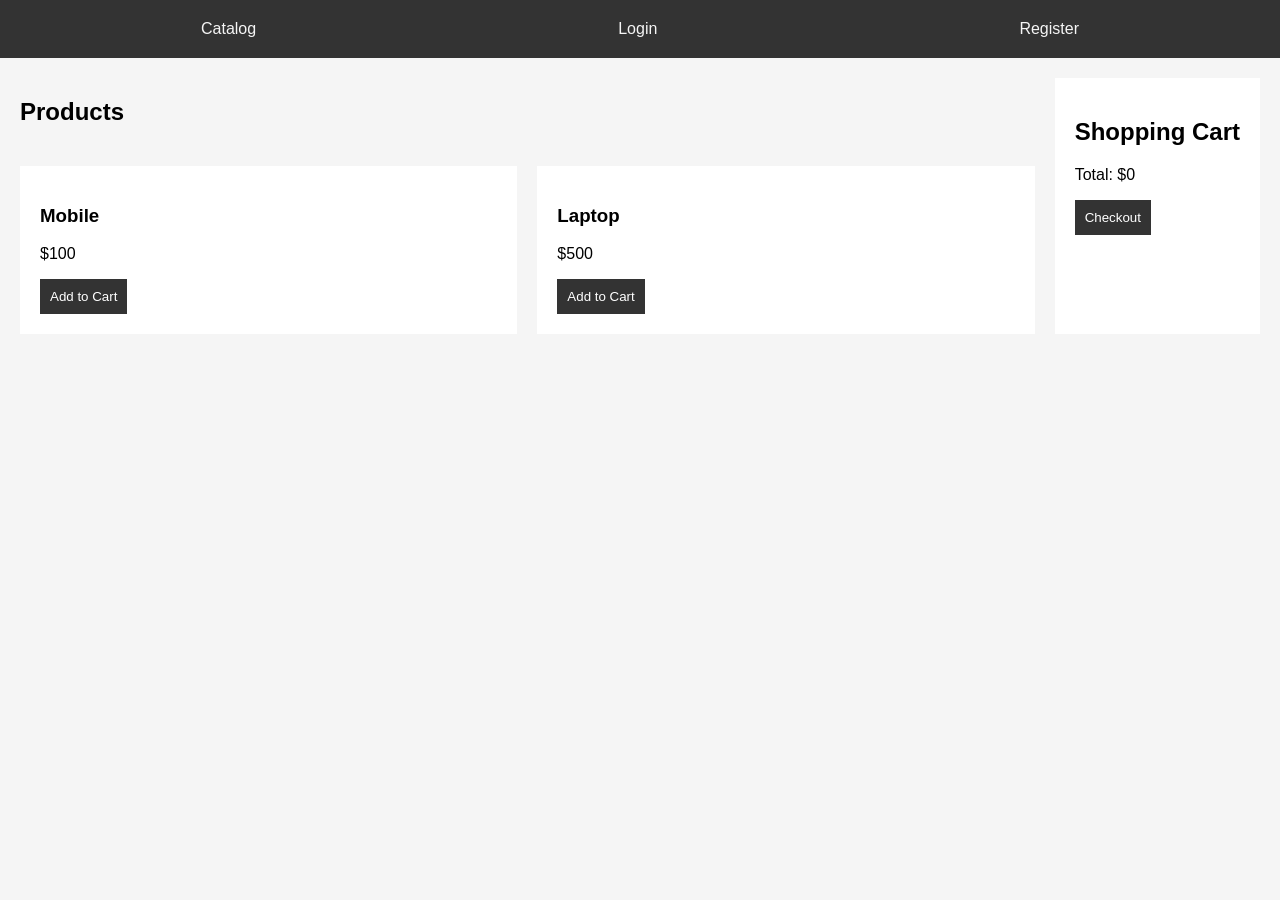
<file: FSD-main/FSD-Complex/C1/index.html>
<!DOCTYPE html>
<html>
<head>
    <title>Shopping Cart</title>
    <link rel="stylesheet" href="styles.css">
</head>
<body>
    <header>
        <a href="index.html">Catalog</a>
        <a href="login.html">Login</a>
        <a href="register.html">Register</a>
    </header>

    <main>
        <section class="catalog">
            <h2>Products</h2>
        </section>

        <section class="cart">
            <h2>Shopping Cart</h2>
            <div id="items"></div>
            <p>Total: $<span id="total">0</span></p>
            <button onclick="checkout()">Checkout</button>
        </section>
    </main>

    <script src="script.js"></script>
</body>
</html>
</file>
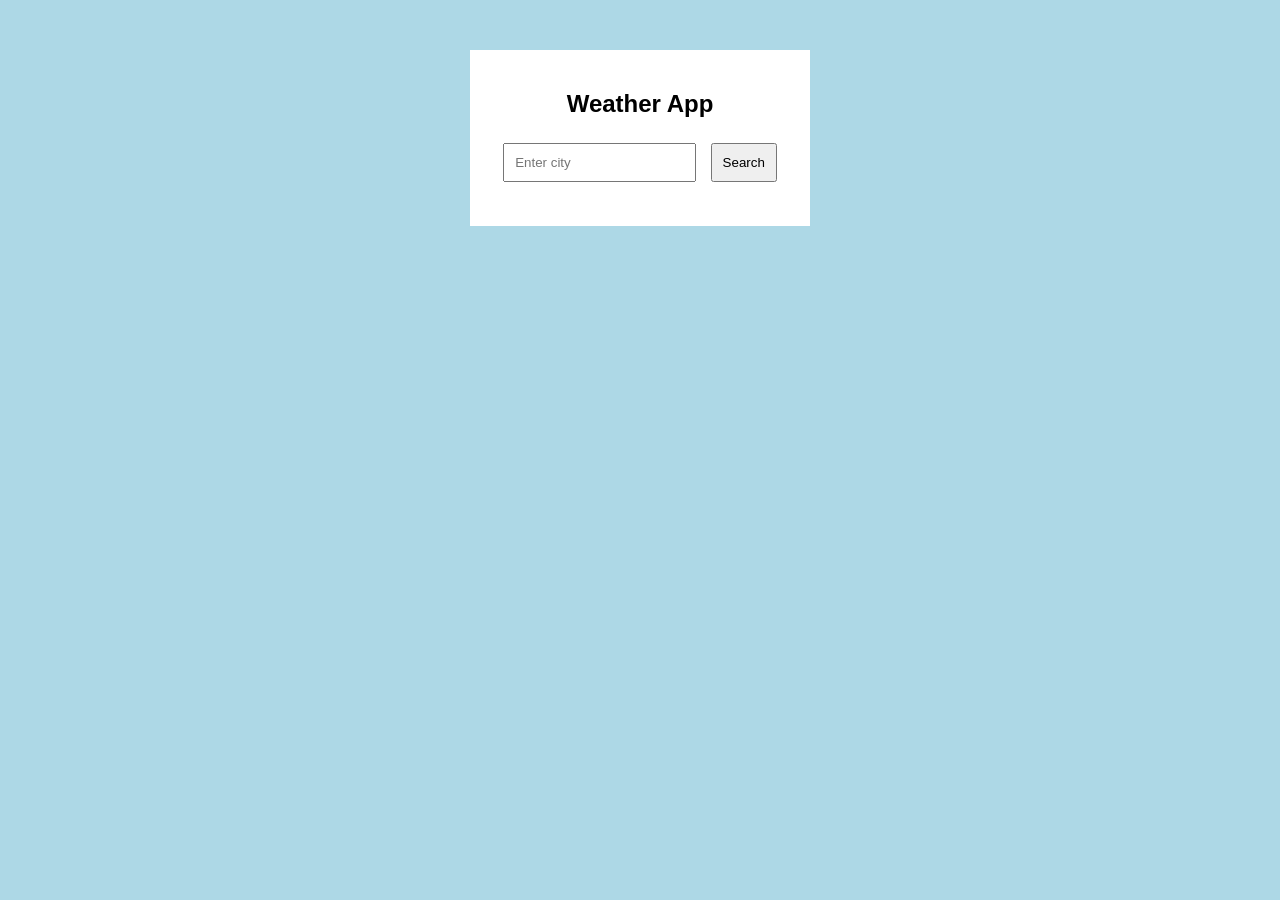
<file: FSD-main/FSD-Complex/complex2/index.html>
<!DOCTYPE html>
<html>
<head>
    <title>Weather App</title>

    <style>
        body {
            text-align: center;
            font-family: Arial;
            background: lightblue;
        }

        .box {
            background: white;
            margin: 50px auto;
            padding: 20px;
            width: 300px;
        }

        input, button {
            padding: 10px;
            margin: 5px;
        }
    </style>
</head>

<body>

    <div class="box">
        <h2>Weather App</h2>

        <input type="text" id="city" placeholder="Enter city">

        <button id="searchBtn">Search</button>

        <p id="status"></p>
        <h3 id="location"></h3>
        <p id="temp"></p>
        <p id="desc"></p>
        <p id="humidity"></p>
        <p id="wind"></p>
    </div>

    <script src="script.js"></script>

</body>
</html>
</file>
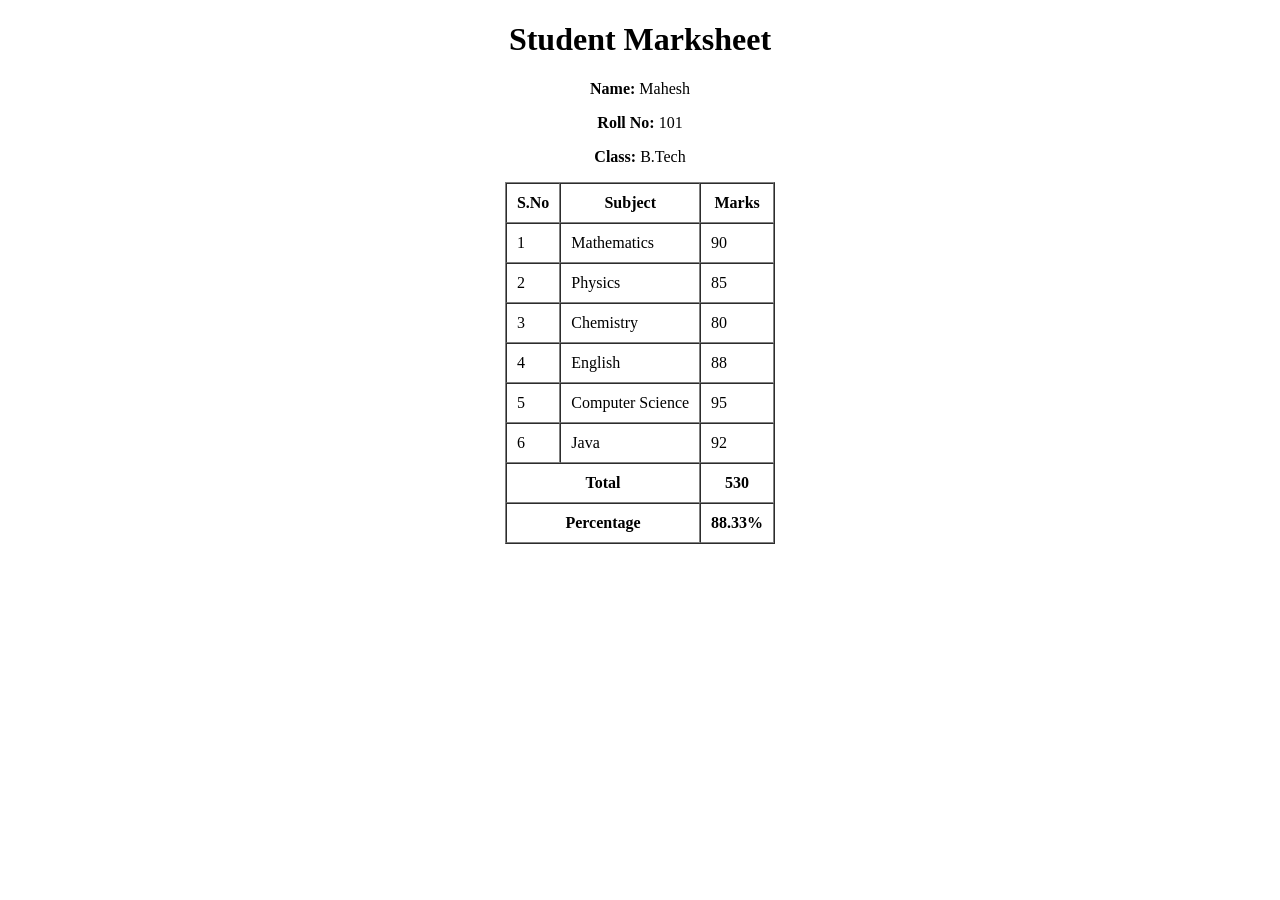
<file: FSD-main/Additional/2/marksheet.html>
<!DOCTYPE html>
<html>
<head>
    <title>Student Marksheet</title>
</head>
<body>
    <center>
        <h1>Student Marksheet</h1>

        <p><b>Name:</b> Mahesh</p>
        <p><b>Roll No:</b> 101</p>
        <p><b>Class:</b> B.Tech</p>

        <table border="1" cellpadding="10" cellspacing="0">
            <tr>
                <th>S.No</th>
                <th>Subject</th>
                <th>Marks</th>
            </tr>
            <tr>
                <td>1</td>
                <td>Mathematics</td>
                <td>90</td>
            </tr>
            <tr>
                <td>2</td>
                <td>Physics</td>
                <td>85</td>
            </tr>
            <tr>
                <td>3</td>
                <td>Chemistry</td>
                <td>80</td>
            </tr>
            <tr>
                <td>4</td>
                <td>English</td>
                <td>88</td>
            </tr>
            <tr>
                <td>5</td>
                <td>Computer Science</td>
                <td>95</td>
            </tr>
            <tr>
                <td>6</td>
                <td>Java</td>
                <td>92</td>
            </tr>
            <tr>
                <th colspan="2">Total</th>
                <th>530</th>
            </tr>
            <tr>
                <th colspan="2">Percentage</th>
                <th>88.33%</th>
            </tr>
        </table>
    </center>
</body>
</html>
</file>
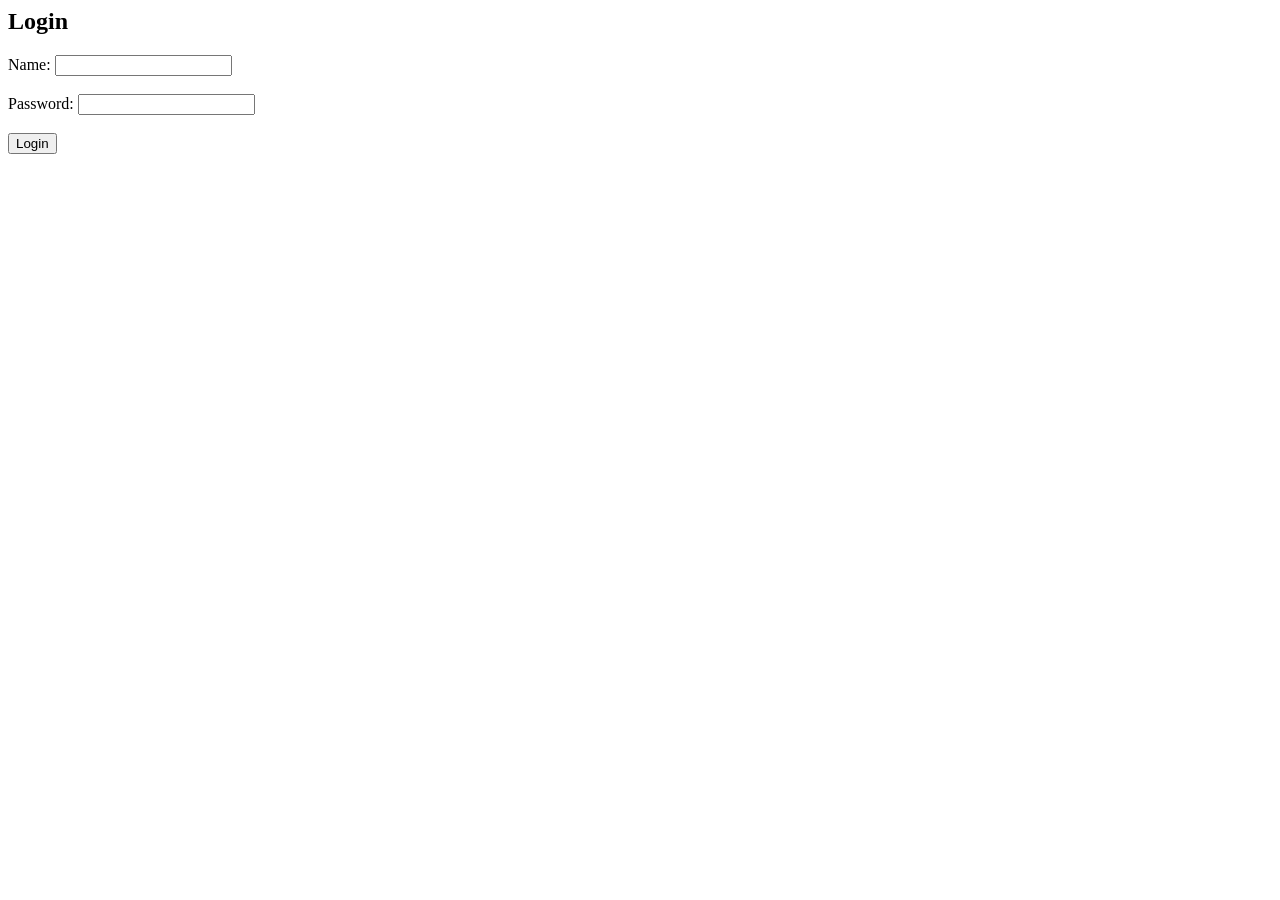
<file: FSD-main/Additional/5/login.html>
<html>
<body>
<h2>Login</h2>
<form action="Login" method="post">
    Name: <input name="name"><br><br>
    Password: <input name="password" type="password"><br><br>
    <button>Login</button>
</form>
</body>
</html>
</file>
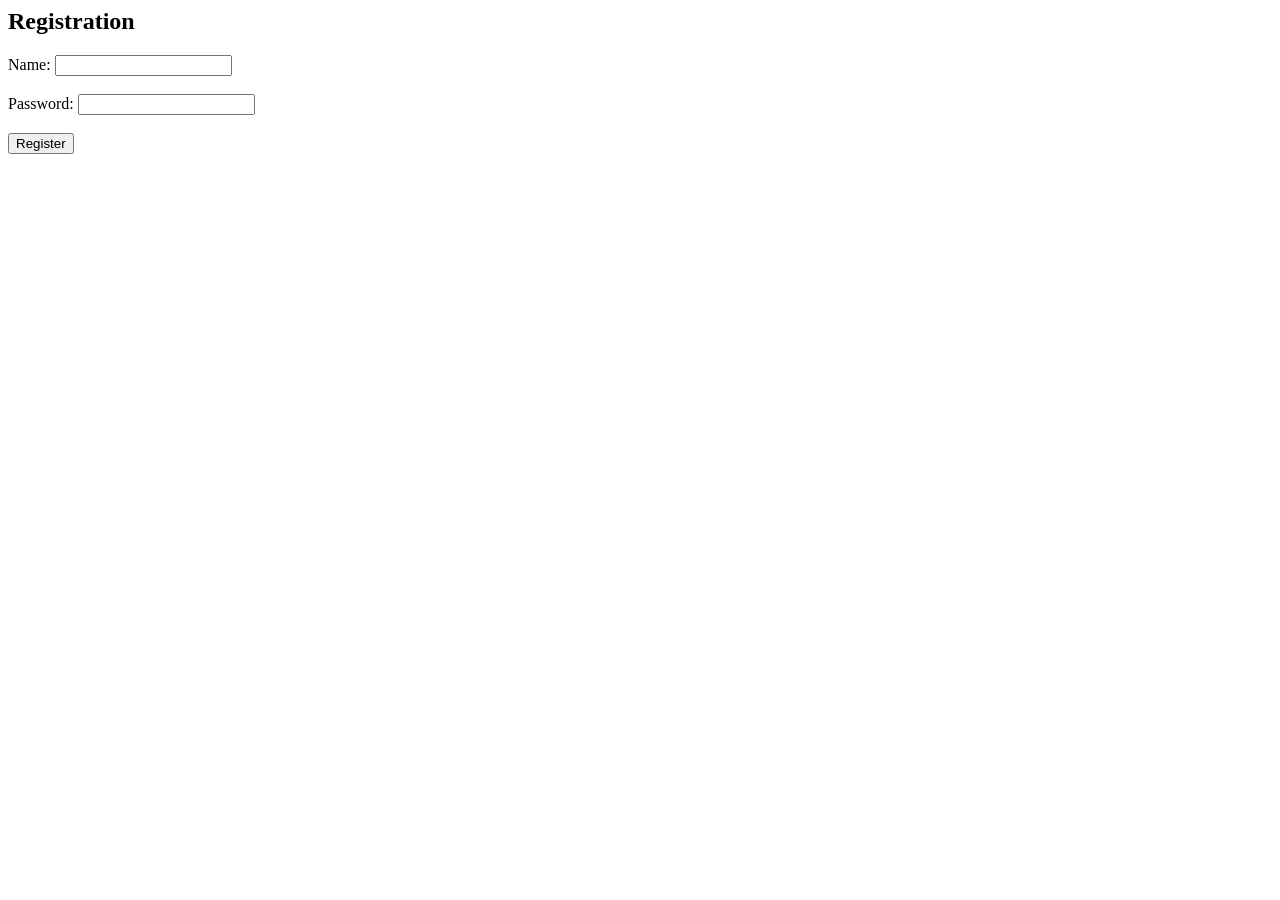
<file: FSD-main/Additional/5/register.html>
<html>
<body>
<h2>Registration</h2>
<form action="Register" method="post">
    Name: <input name="name"><br><br>
    Password: <input name="password" type="password"><br><br>
    <button>Register</button>
</form>
</body>
</html>
</file>
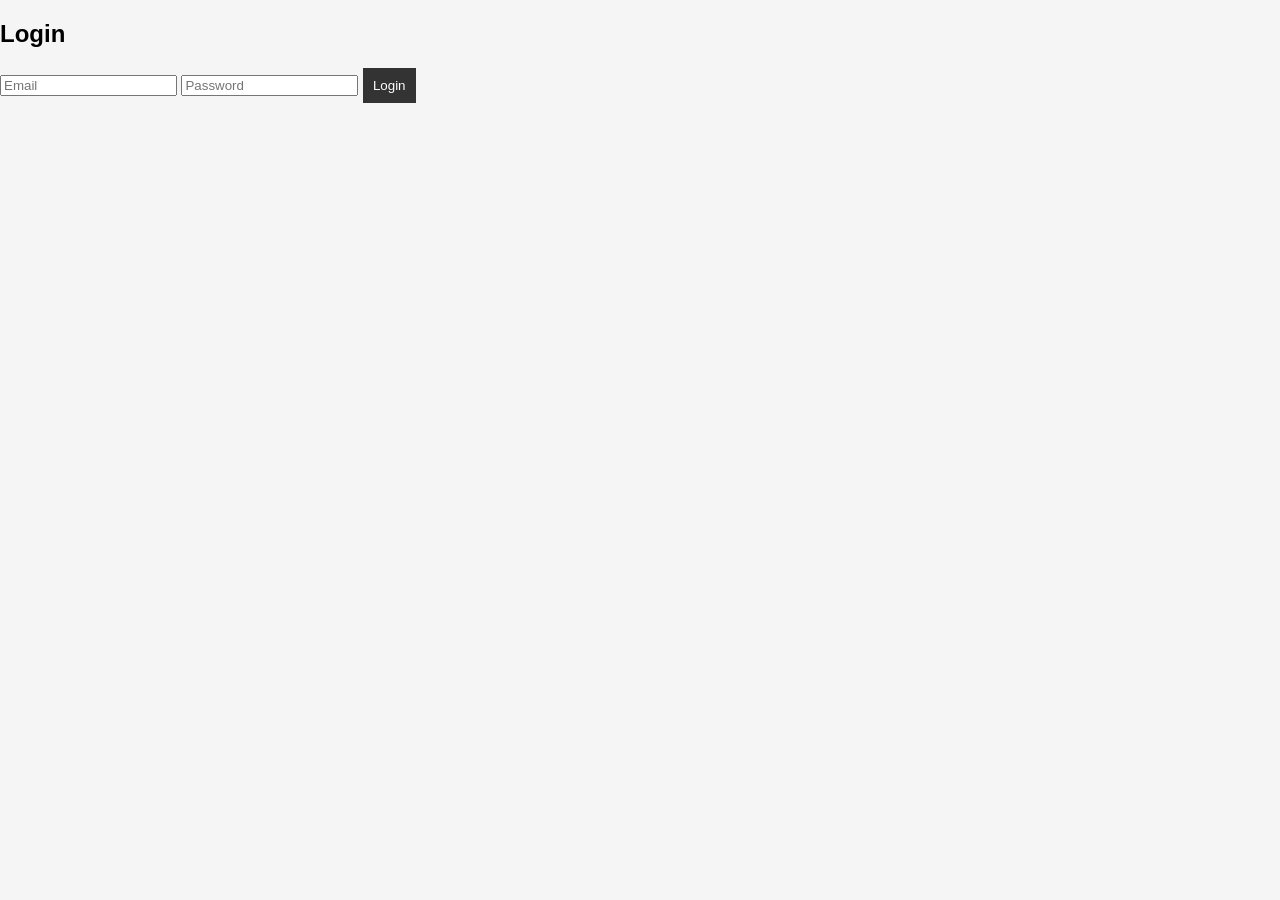
<file: FSD-main/FSD-Complex/C1/login.html>
<!DOCTYPE html>
<html>
<head>
    <title>Login</title>
    <link rel="stylesheet" href="styles.css">
</head>
<body>
    <h2>Login</h2>
    <form>
        <input type="email" placeholder="Email" required>
        <input type="password" placeholder="Password" required>
        <button>Login</button>
    </form>
</body>
</html>
</file>
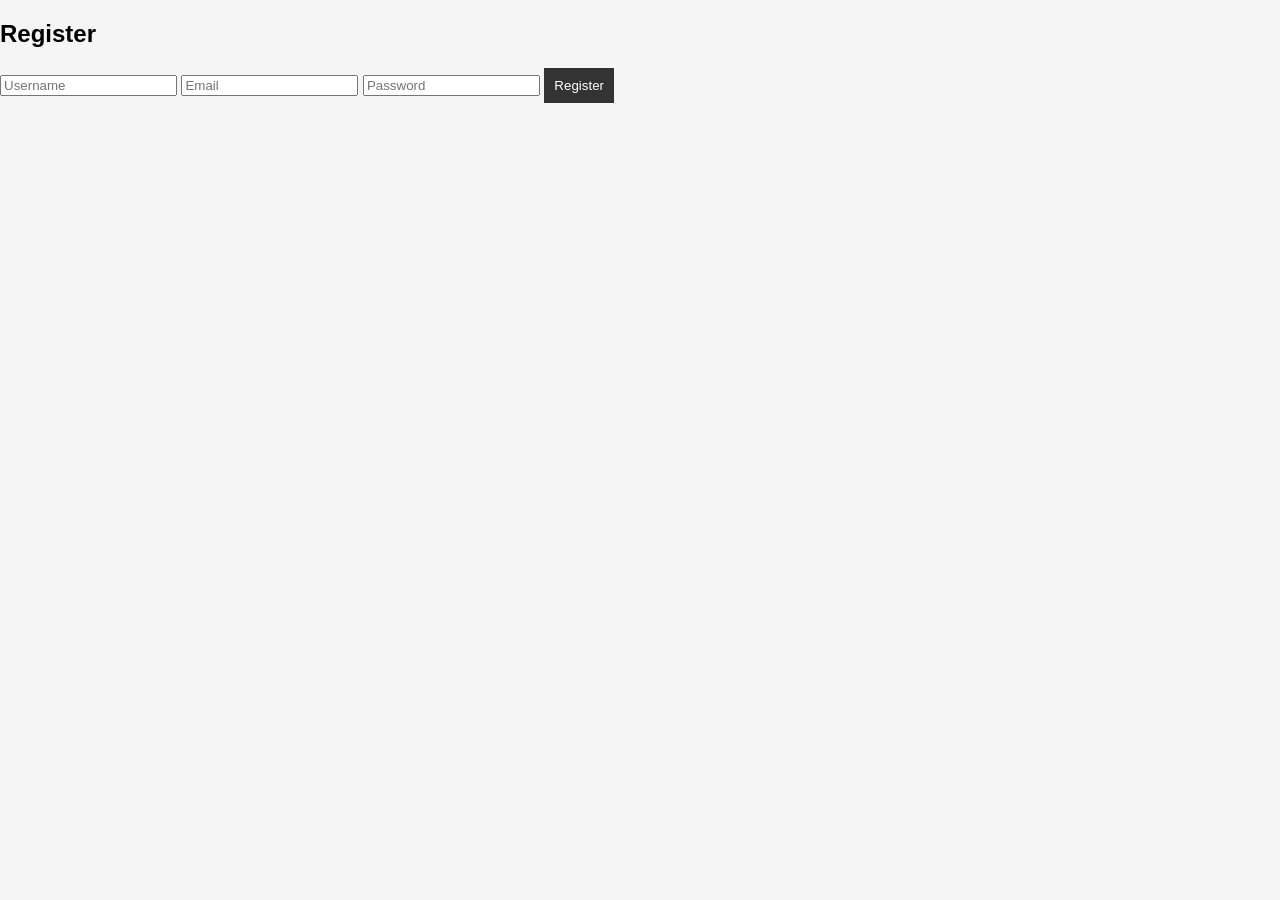
<file: FSD-main/FSD-Complex/C1/register.html>
<!DOCTYPE html>
<html>
<head>
    <title>Register</title>
    <link rel="stylesheet" href="styles.css">
</head>
<body>
    <h2>Register</h2>
    <form>
        <input type="text" placeholder="Username" required>
        <input type="email" placeholder="Email" required>
        <input type="password" placeholder="Password" required>
        <button>Register</button>
    </form>
</body>
</html>
</file>
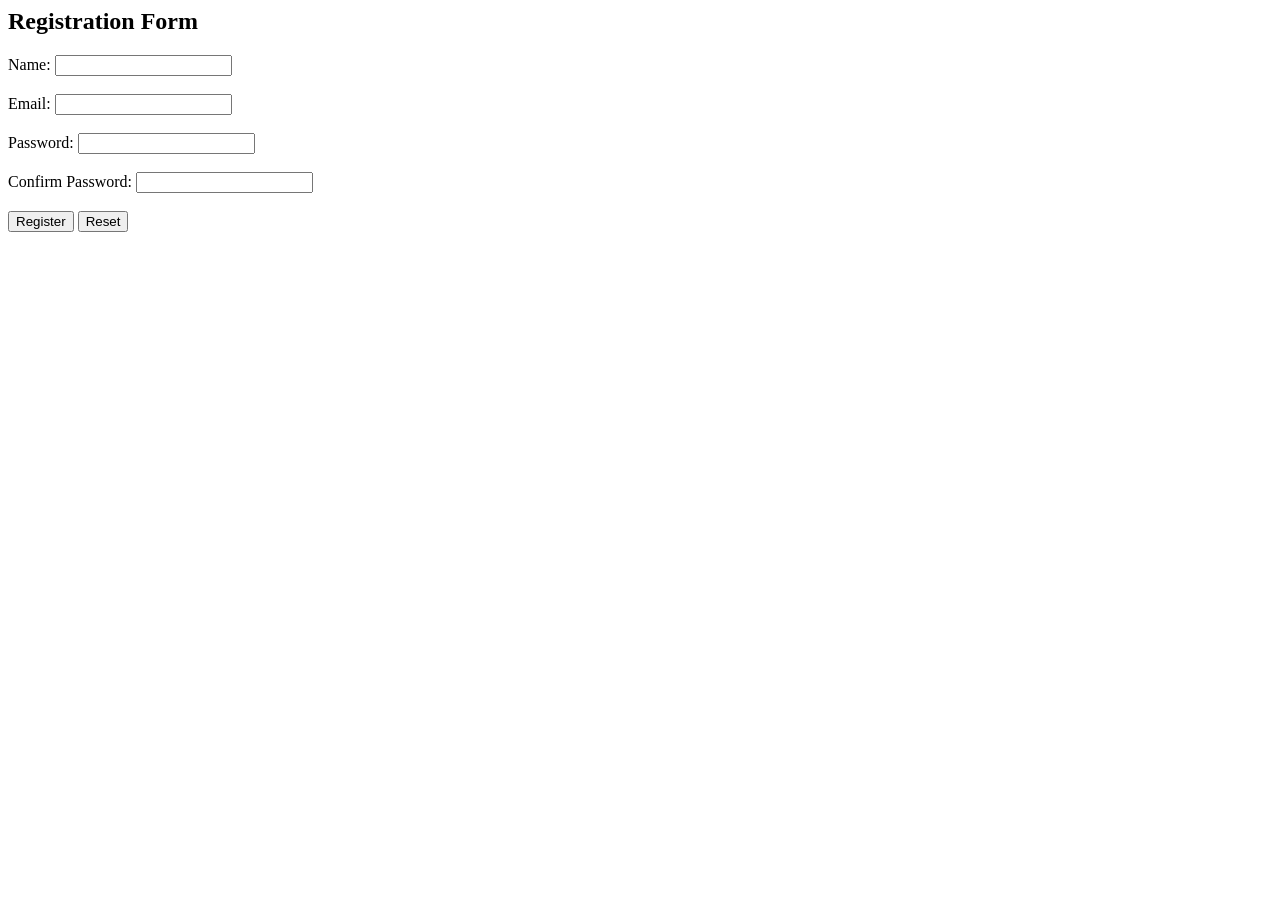
<file: FSD-main/Simple-FSD/S2/registration.html>
<html>
<head>
    <title>Registration Page</title>
    <script src="script.js"></script>
</head>
<body>
    <h2>Registration Form</h2>

    <form onsubmit="return validate()">
        <label for="name">Name:</label>
        <input type="text" id="name"><br><br>

        <label for="email">Email:</label>
        <input type="email" id="email"><br><br>

        <label for="password">Password:</label>
        <input type="password" id="password"><br><br>

        <label for="confirm">Confirm Password:</label>
        <input type="password" id="confirm"><br><br>

        <input type="submit" value="Register">
        <input type="reset" value="Reset">
    </form>

    <p id="message"></p>
</body>
</html>
</file>
<file: FSD-main/FSD-Complex/C1/styles.css>
/* bhamcpb */
body {
    font-family: Arial;
    background-color: #f5f5f5;
    margin: 0;
}

header {
    display: flex;
    background-color: #333;
    padding: 20px;
    justify-content: space-around;
}

header a {
    text-decoration: none;
    color: #f5f5f5;
}

main {
    display: flex;
    gap: 20px;
    padding: 20px;
}

.catalog {
    flex: 3;
    display: grid;
    grid-template-columns: repeat(2, 1fr);
    gap: 20px;
}

.catalog h2 {
    grid-column: 1 / -1;
}

.catalog div, .cart {
    background: white;
    padding: 20px;
}

button {
    padding: 10px;
    background: #333;
    color: white;
    border: none;
}
</file>
